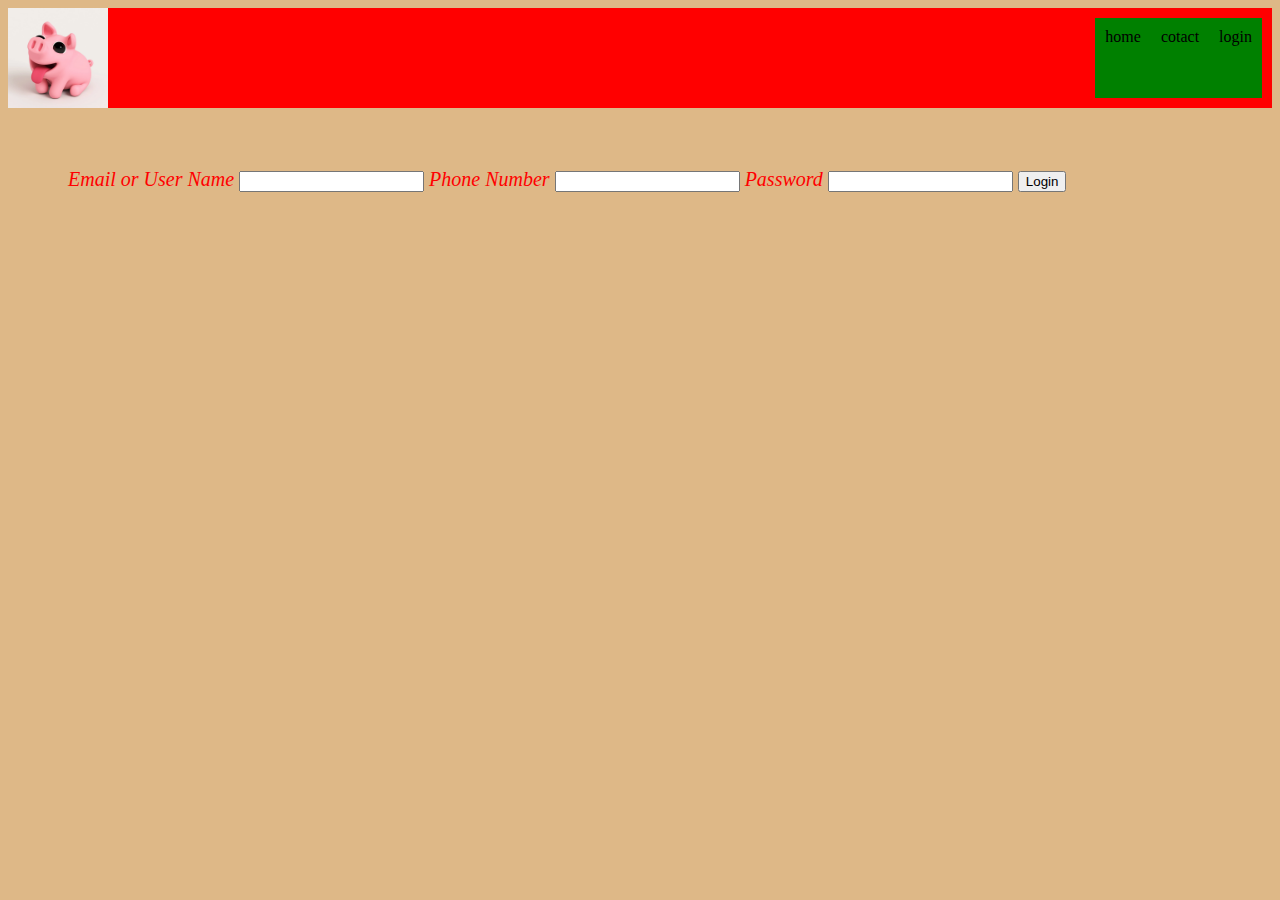
<file: ojt.html>
<!DOCTYPE html>
<html lang="en">
  <head>
    <meta charset="UTF-8" />
    <meta name="viewport" content="width=device-width, initial-scale=1.0" />
    <title>Document</title>
    <link rel="stylesheet" href="style.css" />
  </head>
  <body>
    <div class="container">
      <div class="Logo">
        <img
          src="/images/cute-pig-962fxn4pef0ceu87.webp"
          alt=""
          srcset=""
          width="100"
          ;
          height="100"
          ;
        />
      </div>
      <div class="tab-Home">
        <div class="tab">home</div>
        <div class="tab">cotact</div>
        <div class="tab">login</div>
      </div>
    </div>
    <div class="Login">
      <form action="">
        <label for="">Email or User Name</label>
        <input type="text" name=""id"" >
        <label for="">Phone Number</label>
        <input type="text" name=""id"" >
        <label for="">Password</label>
        <input type="password"name=""id"">
        <input type="submit" value="Login" />
      </form>
    </div>
  </body>
</html>
</file>
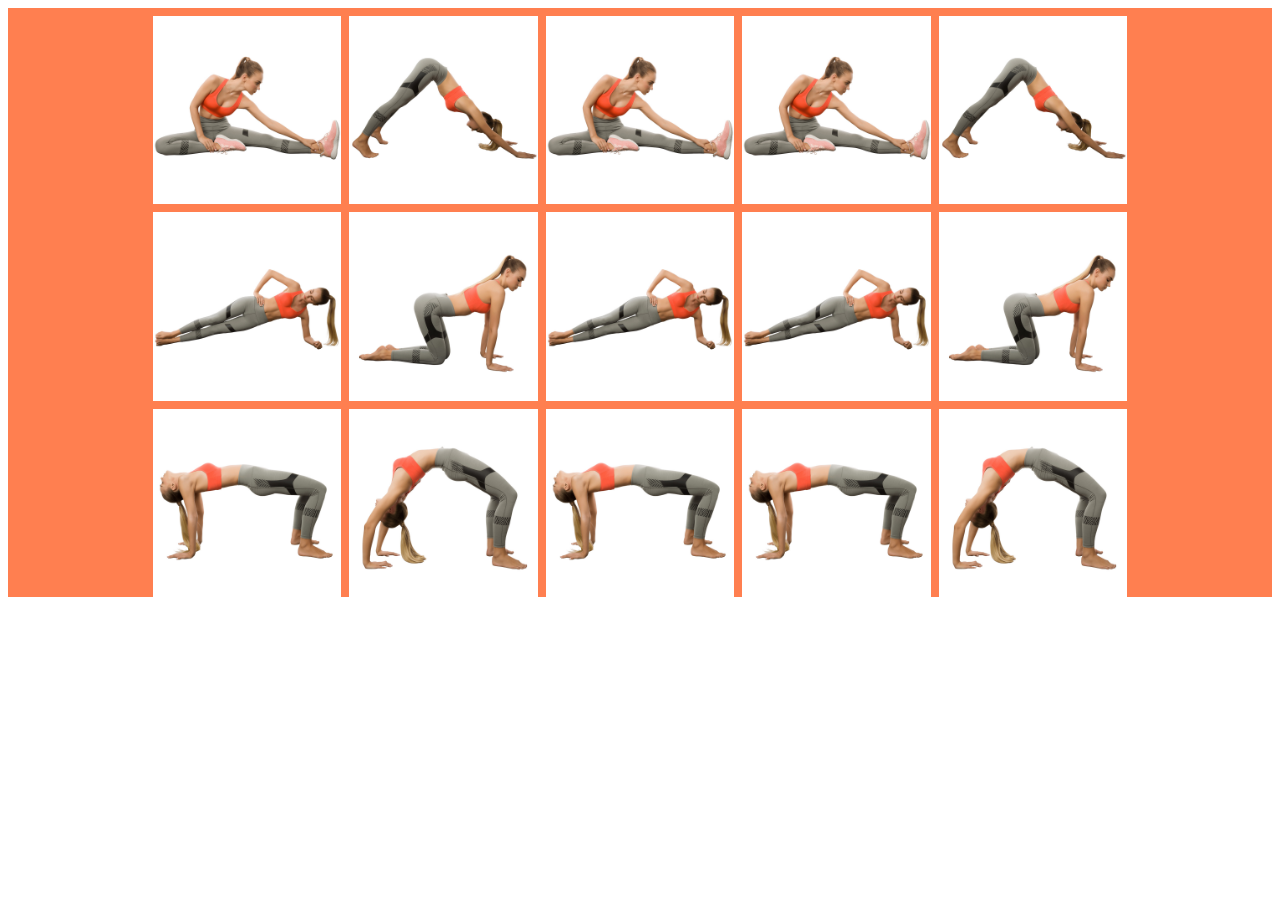
<file: homepage/responsive.html>
<!DOCTYPE html>
<html lang="en">
  <head>
    <meta charset="UTF-8" />
    <meta name="viewport" content="width=device-width, initial-scale=1.0" />
    <title>Document</title>
    <link rel="stylesheet" href="style1.css" />
  </head>
  <body>
    <div class="row">
      <div class="column">
        <img src="/images/product_single_02.jpg" alt="" />
        <img src="/images/product_single_03.jpg" alt="" />
        <img src="/images/product_single_04.jpg" alt="" />
      </div>
      <div class="column">
        <img src="/images/product_single_05.jpg" alt="" />
        <img src="/images/product_single_06.jpg" alt="" />
        <img src="/images/product_single_07.jpg" alt="" />
      </div>
      <div class="column">
        <img src="/images/product_single_02.jpg" alt="" />
        <img src="/images/product_single_03.jpg" alt="" />
        <img src="/images/product_single_04.jpg" alt="" />
      </div>
      <div class="column">
        <img src="/images/product_single_02.jpg" alt="" />
        <img src="/images/product_single_03.jpg" alt="" />
        <img src="/images/product_single_04.jpg" alt="" />
      </div>
      <div class="column">
        <img src="/images/product_single_05.jpg" alt="" />
        <img src="/images/product_single_06.jpg" alt="" />
        <img src="/images/product_single_07.jpg" alt="" />
      </div>
    </div>
  </body>
</html>
</file>
<file: style.css>
.container {
  background-color: red;
  display: flex;
  justify-content: space-between;
}
.Logo {
  width: 100px;
  height: 100px;
  background-color: blue;
  font-size: 25px;
}
.tab-Home {
  background-color: green;
  display: flex;
  justify-content: space-around;
  margin: 10px;
}
.content {
  background-color: yellow;
}
.login {
  background-color: purple;
}
.tab {
  margin: 10px;
}
.Login {
  font-style: italic;
  color: red;
  font-size: 20px;
  margin: 60px;
  text-align: start;
}
body {
  background-color: burlywood;
}
</file>
<file: homepage/style1.css>
.row {
  display: flex;
  flex-wrap: wrap;
  padding: 0 4px;
  background-color: coral;
  justify-content: center;
}
.column {
  flex: 20%;
  max-width: 15%;
  padding: 0 4px;
}
.column img {
  margin-top: 8px;
  width: 100%;
  vertical-align: middle;
}
@media screen and (max-width: 600px) {
  .column {
    flex: 100%;
    max-width: 100%;
  }
}
</file>
